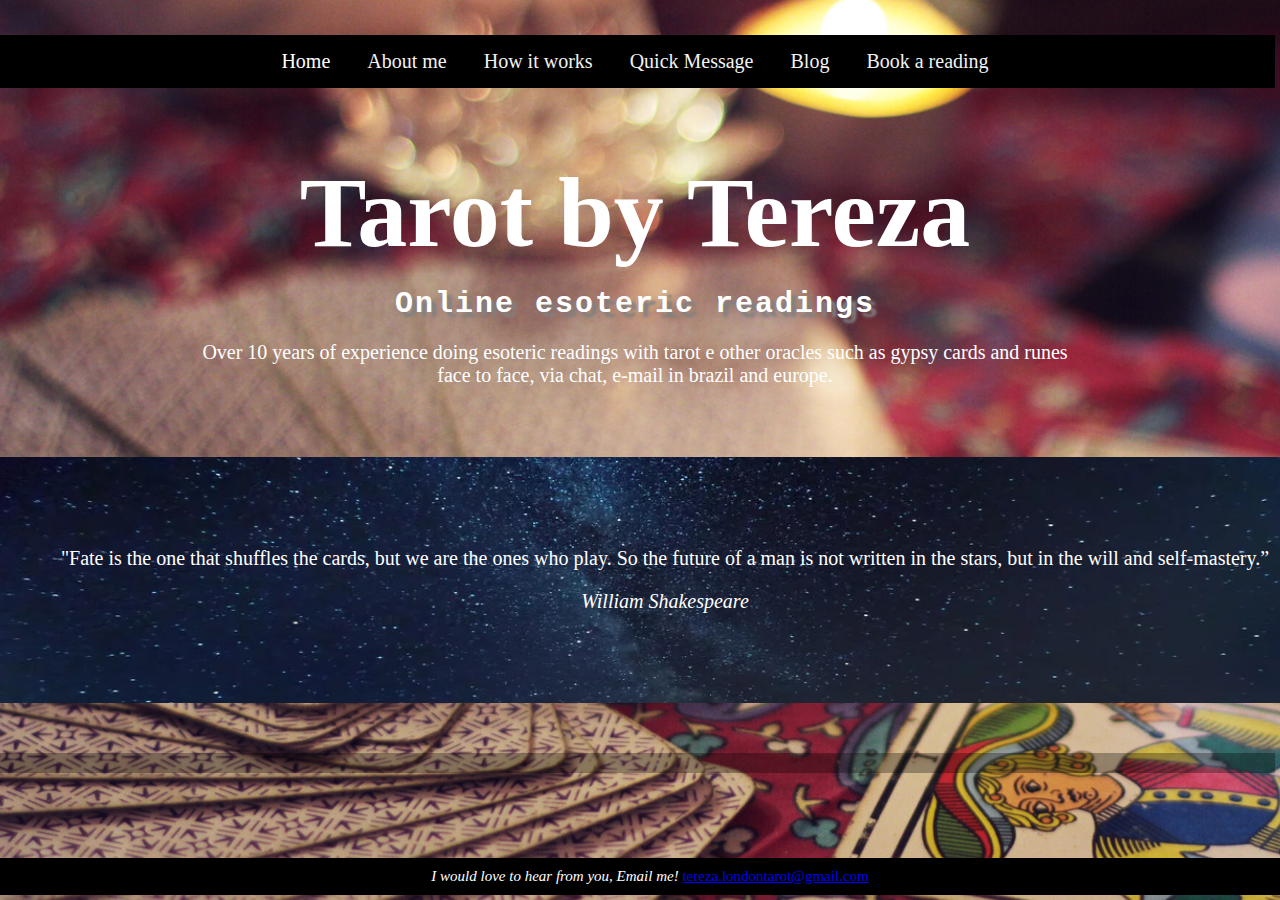
<file: index.html>
<!DOCTYPE html>
<html>
  <link href="./stylesheet en.css" rel="stylesheet" type="text/css" />

  <head>
    <meta charset="UTF-8" />
    <meta name="tarot,tarot reader, tarot readings" content=" tarot readings" />
    <title>Tarot by Tereza</title>
  </head>

  <body>
    <div class="topnav">
      <a class="active" href="#home">Home</a>
      <a href="./pages/About me.html">About me</a>
      <a href="./pages/How it works.html">How it works</a>
      <a href="./pages/Quick message.html">Quick Message</a>
      <a href="#">Blog</a>
      <a href="./pages/book a reading.html">Book a reading</a>
    </div>

    <h1>Tarot by Tereza</h1>
    <h2>Online esoteric readings</h2>

    <p>
      Over 10 years of experience doing esoteric readings with tarot e other
      oracles such as gypsy cards and runes
      <br />face to face, via chat, e-mail in brazil and europe.
    </p>

    <div id="separator" class="phrases">
      <p>
        "Fate is the one that shuffles the cards, but we are the ones who play.
        So the future of a man is not written in the stars, but in the will and
        self-mastery.”
      </p>
      <p><i>William Shakespeare</i></p>
    </div>
  </body>

  <script src="../js english.js"></script>

  <footer>
    <em> I would love to hear from you, Email me! </em>
    <a href="mailto:tereza.londontarot@gmail.com?Subject=Hello%20Tereza"
      >tereza.londontarot@gmail.com
    </a>
  </footer>
</html>
</file>
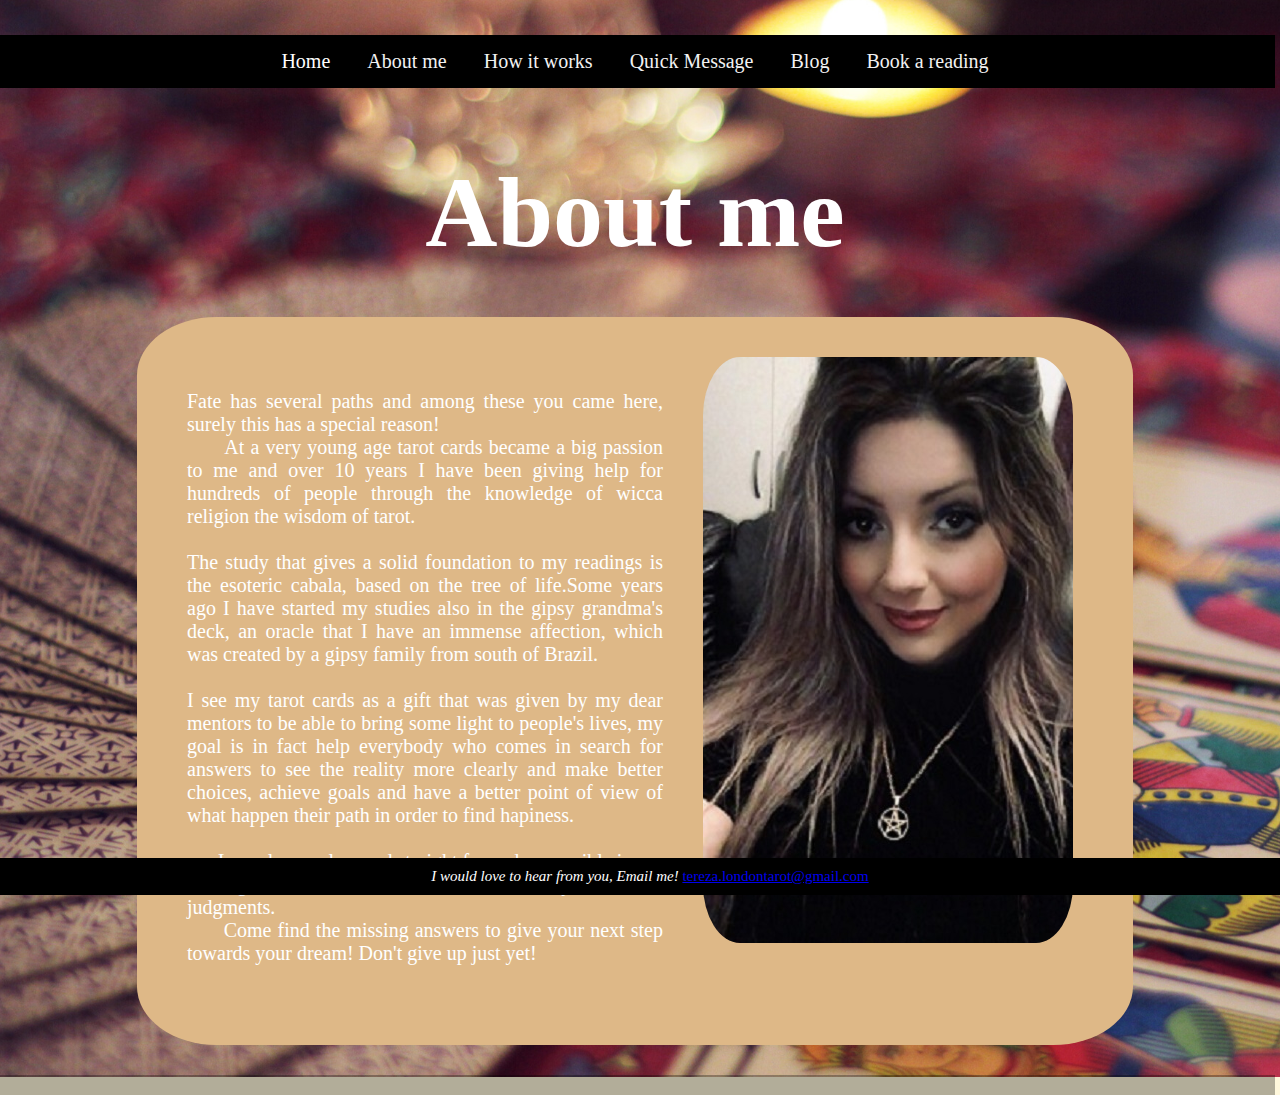
<file: pages/About me.html>
<!DOCTYPE html>
<html>
  <link href="../stylesheet en.css" rel="stylesheet" type="text/css" />

  <head>
    <meta charset="UTF-8" />
    <meta name="tarot,tarot reader, tarot readings" content="about me" />
    <title>Tarot by Tereza</title>
  </head>


  <body>
    <div class="topnav">
      <a class="active" href="../index.html">Home</a>
      <a href="./About me.html">About me</a>
      <a href="./How it works.html">How it works</a>
      <a href="./Quick message.html">Quick Message</a>
      <a href="#">Blog</a>
      <a href="./book a reading.html">Book a reading</a>
    </div>

    </div>

     <h1>About me</h1>
    <div class="quem-sou">
    <p class="description">
      <br>  Fate has several paths and among these you came here, surely this has a special reason! <br>
            At a very young age tarot cards became a big passion to me and over 10 years I have been giving help for hundreds of people through the knowledge of wicca religion the wisdom of tarot. <br>
            <br> The study that gives a solid foundation to my readings is the esoteric cabala, based on the tree of life.Some years ago I have started my studies also in the gipsy grandma's deck, an oracle that I have an immense affection, which was created by a gipsy family from south of Brazil. <br>
            <br> I see my tarot cards as a gift that was given by my dear mentors to be able to bring some light to people's lives, my goal is in fact help everybody who comes in search for answers to see the reality more clearly and make better choices, achieve goals and have a better point of view of what happen their path in order to find hapiness.
            <br> <br>
            I am always clear and straight foward as possible in my readings, I'm here to hear and understand you without judgments. </br>
            Come find the missing answers to give your next step towards your dream! Don't give up just yet! </p>
    
     <img class="photo" id="teresapic" src="../img/tereza-photo.jpg" alt="tereza-photo" />
  </div>

    </body>

    <script src="../js english.js"></script>

    <footer>
      <em> I would love to hear from you, Email me! </em>
      <a href="mailto:tereza.londontarot@gmail.com?Subject=Hello%20Tereza"
        >tereza.londontarot@gmail.com
      </a>
  </footer>

</html>
</file>
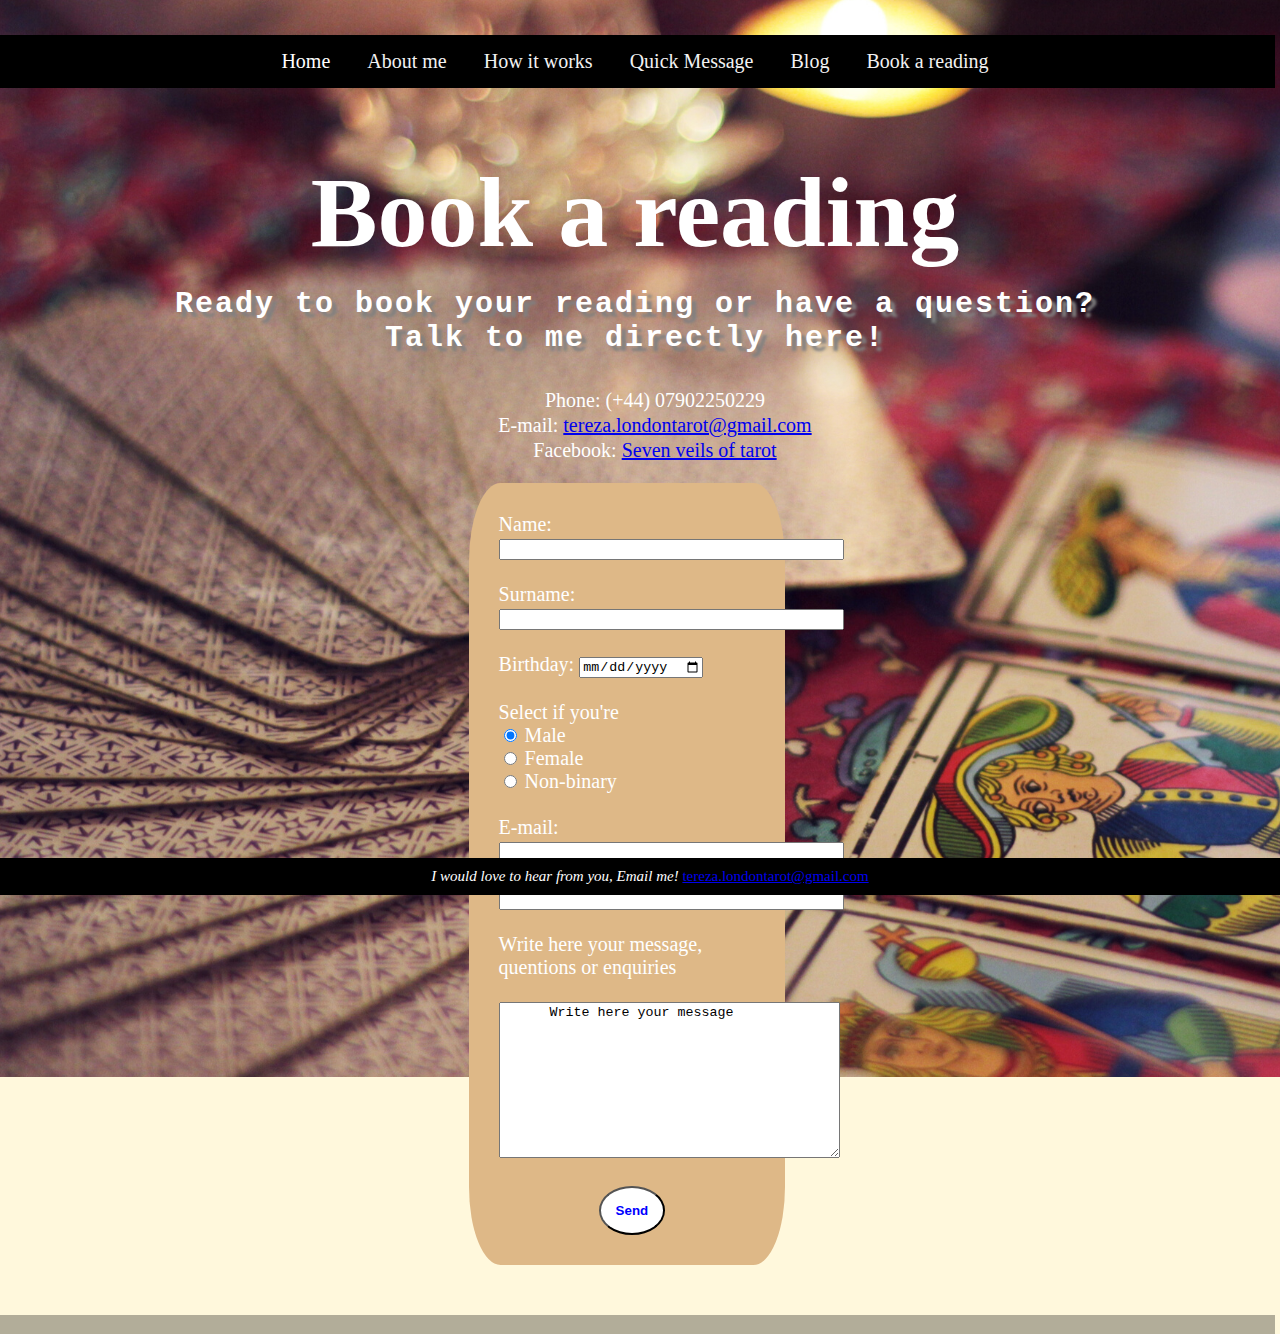
<file: pages/book a reading.html>
<!DOCTYPE html>
<html>
  <link href="../stylesheet en.css" rel="stylesheet" type="text/css" />

  <head>
    <meta charset="UTF-8" />
    <meta name="tarot,tarot reader, tarot readings" content="book a reading" />
    <title>Tarot by Tereza</title>
  </head>

  
  <body>

    <div class="topnav">
      <a class="active" href="../index.html">Home</a>
      <a href="./About me.html">About me</a>
      <a href="./How it works.html">How it works</a>
      <a href="./Quick message.html">Quick Message</a>
      <a href="#">Blog</a>
      <a href="./book a reading.html">Book a reading</a>
    </div>
    
      <h1>Book a reading</h1>
      <h2>Ready to book your reading or have a question? <br> Talk to me directly here!</h2><br>
    <div id="contact">
      <ul>
      <p>Phone: (+44) 07902250229</p>
      <p>E-mail: <a href="mailto:tereza.londontarot@gmail.com?Subject=Hello%20Tereza"
        >tereza.londontarot@gmail.com </a></p>
      <p>Facebook: <a href="https://www.facebook.com/Seven-veils-of-Tarot-520761538455733/?"> Seven veils of tarot </a></p>
        </ul>
    </div>

    <form class="form-fale">
      Name: <input type="text" name="Nome" size="40"/><br> <br>
      Surname: <input type="text" name="sobrenome" size="40" /><br> <br>
      Birthday: <input type="date" name="data de nascimento" /><br> <br>
      Select if you're <br>
      <input type="radio" name="gender" value="feminino" checked /> Male<br>
      <input type="radio" name="gender" value="female" /> Female<br>
      <input type="radio" name="gender" value="non-binary"/> Non-binary <br><br>
      E-mail: <input type="email" name="email" size="40"/> <br/>
      </select>
      Phone: <input type="phone" name="phone" size="40"/>
      <br><br>
      Write here your message, quentions or enquiries<br><br>
      <textarea name="message" rows="10" cols="40">
      Write here your message</textarea
      ><br /> <br>
    
      <input class="button-sub" type="submit" value="Send" />
    </form>

    <script src="../js english.js"></script>

  </body>
    <footer>
      <em> I would love to hear from you, Email me! </em>
      <a href="mailto:tereza.londontarot@gmail.com?Subject=Hello%20Tereza"
        >tereza.londontarot@gmail.com
      </a>
    
  </footer>
</html>
</file>
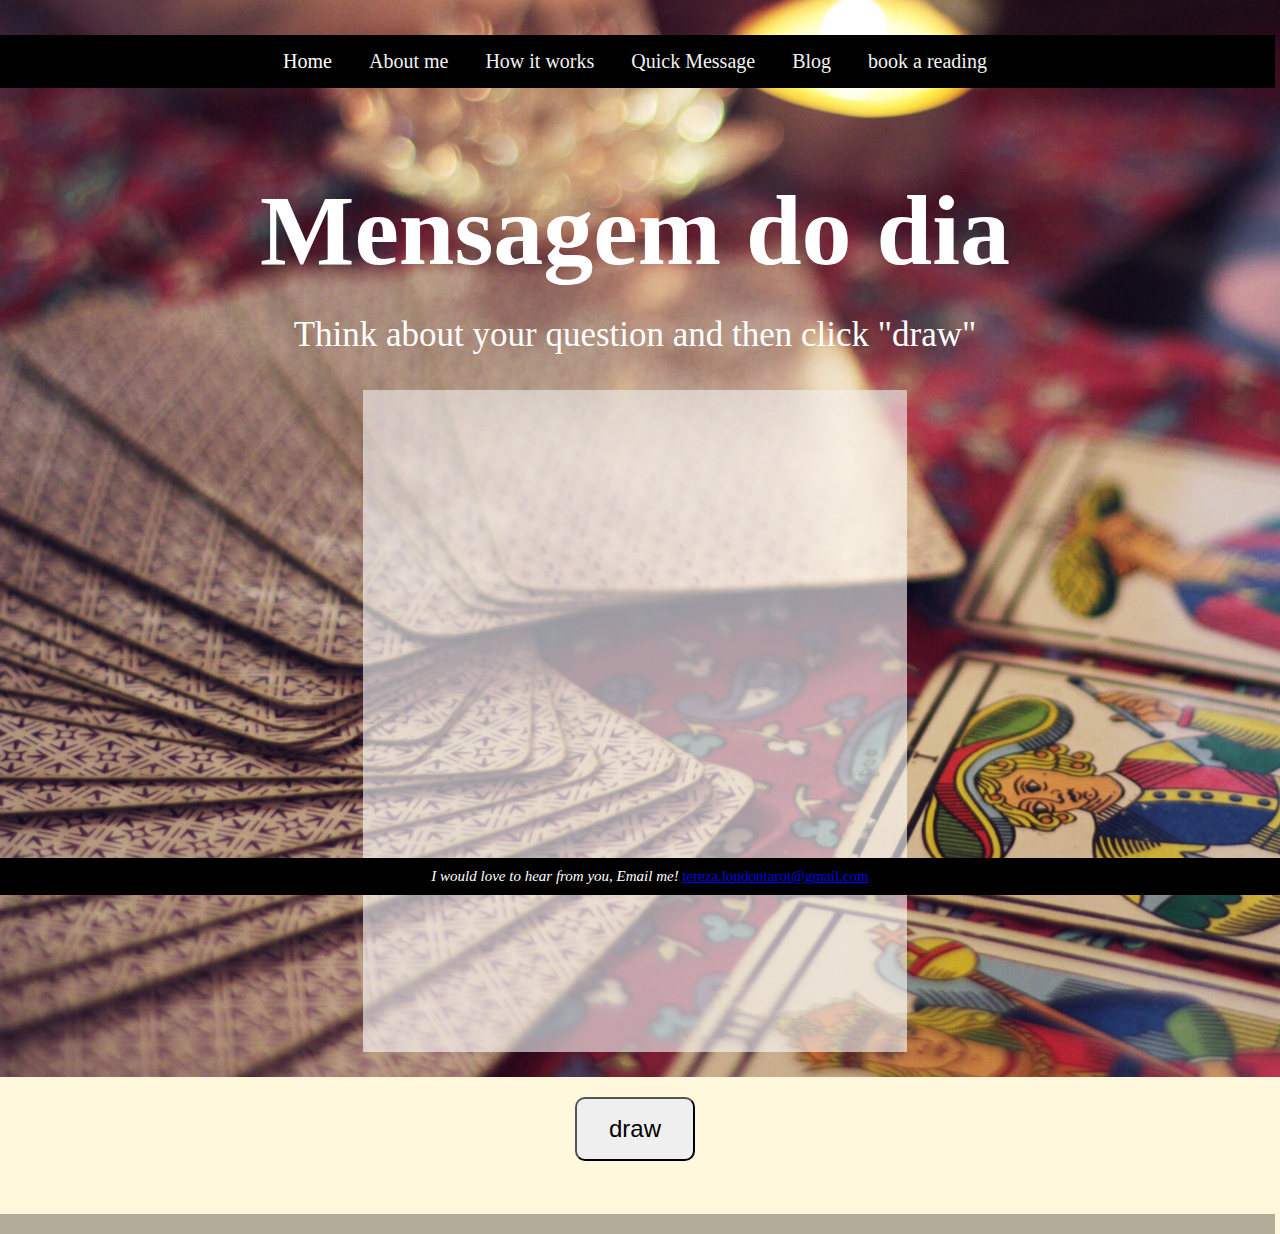
<file: pages/Quick message.html>
<!DOCTYPE html>
<html>
  <link href="../stylesheet en.css" rel="stylesheet" type="text/css" />

  <head>
    <meta charset="UTF-8" />
    <meta name="tarot,tarot reader, tarot readings" content="quick tarot javascript game" />
    <title>Tarot by Tereza</title>
  </head>


    <link
      href="https://fonts.googleapis.com/css?family=Merienda"
      rel="stylesheet"
    />
  </head>

  <body>
    <div class="topnav">
      <a class="active" href="../index.html">Home</a>
      <a href="./About me.html">About me</a>
      <a href="./How it works.html">How it works</a>
      <a href="./Quick message.html">Quick Message</a>
      <a href="#">Blog</a>
      <a href="./book a reading.html">book a reading</a>
    </div>

    <div id="container">
      <h1>Mensagem do dia</h1>

      <p id="perguntando">
        Think about your question and then click "draw"
      </p>
      <div id="display"></div>
      <button id="draw">draw</button>
    </div>

    <script src="../js english.js"></script>
 </body>

 <footer>
  <em> I would love to hear from you, Email me! </em>
  <a href="mailto:tereza.londontarot@gmail.com?Subject=Hello%20Tereza"
    >tereza.londontarot@gmail.com
  </a>
</footer>

</html>
</file>
<file: stylesheet en.css>
body {
  background-image: url("./img/background.png");
  background-repeat: no-repeat;
  width: 100%;
  background-color: cornsilk;
  border-bottom: 20px solid rgba(0, 0, 0, 0.3);
  color: white;
  margin-left: 0px;
  text-align: center;
  font-size: 20px;
  margin: -5px -10px -10px -5px;
}

h1 {
  font-family: "Times New Roman", Times, serif;
  font-size: 100px;
  text-shadow: 0px 100px 100px grey;
}

h2 {
  font-family: "Courier New", Courier, monospace;
  font-size: 30px;
  text-shadow: 5px 5px 3px grey;
  letter-spacing: 2px;
  margin-top: -50px;
  margin-bottom: auto;
}

h3 {
  font-size: 30px;
  text-align: center;
  background-color: black;
}
.topnav {
  overflow: hidden;
  margin-top: 40px;
  margin-bottom: 10px;
  float: center;
  padding: 3px 3px 3px 3px;
  background-color: black;
  padding: 15px 15px;
}

.topnav a {
  color: #f2f2f2;
  text-align: center;
  padding: 14px 16px;
  text-decoration: none;
  font-size: 20px;
}

.topnav a:hover {
  background-color: #ddd;
  color: black;
}

h1:hover {
  text-shadow: 100px 50px 100px blueviolet;
}

.topnav a.active {
  color: white;
}

.phrases {
  width: 100%;
  margin-top: 70px;
  margin-bottom: 50px;
  padding: 70px 30px 70px 30px;
  background-image: url(./img/ocean);
  background-repeat: no-repeat;
  background-size: 100%;
  position: sticky;
  text-align: center;
}

.quem-sou {
  display: inline-flex;
  text-align: justify;
  background-color: burlywood;
  padding: 30px 50px 30px 50px;
  border-radius: 8%;
  width: 70%;
  margin-top: -20px;
  margin-bottom: 30px;
}

.description {
  margin-bottom: 50px;
}

.photo {
  border-radius: 10%;
  position: relative;
  height: 60%;
  margin: 10px;
  margin-left: 40px;
}

.funciona {
  display: inline-block;
  text-align: justify;
  background-color: burlywood;
  padding: 30px 50px 30px 50px;
  border-radius: 8%;
  width: 80%;
  margin: -20px 30px 40px;
}

.gif {
  float: right;
  margin: 10px 10px;
}

.questions {
  text-align: center;
  color: black;
  font-weight: bolder;
  padding: 15px 15px;
}

.questions:hover {
  background-color: orange;
}

.answers {
  margin-top: -20px;
  text-align: center;
}

#perguntando {
  margin-top: -40px;
  font-size: 35px;
  font-weight: 500;
}
.form-fale {
  text-align: left;
  font-size: 20px;
  padding: 30px 30px;
  background-color: burlywood;
  width: 20%;
  margin-left: 37%;
  margin-top: 30px;
  margin-bottom: 50px;
  border-radius: 10%;
}

.button-sub {
  border-radius: 50%;
  margin-left: 100px;
  padding: 15px 15px;
  font-weight: 900;
  color: blue;
  background-color: white;
}

footer {
  position: fixed;
  font-size: 15px;
  left: 0;
  bottom: 5px;
  width: 100%;
  padding: 10px;
  background-color: black;
}

#container {
  text-align: center;
  width: 60%;
  height: 100%;
  margin: 0 auto;
  padding: 0.5rem;
  position: relative;
  top: 0;
}

#display {
  width: 40vw;
  min-height: 70vh;
  margin: 0 auto;
  background-color: rgba(255, 255, 255, 0.6);
  text-align: center;
  padding: 1rem;
}

#display > img {
  width: 10rem;
}

#display > p {
  font-size: 30px;
  color: black;
  font-weight: 700;
  background-color: burlywood;
  padding: 20px 20px;
  border-radius: 20%;
}

#draw {
  display: block;
  font-size: 1.5rem;
  padding: 1rem 2rem;
  margin: 5vh auto;
  border-radius: 10px;
}

#contact {
  display: inline;
  line-height: 5px;
  background-color: black;
}
/*web fonts*/
/*@font-face: {

};*/

/*pseudo links
*/
/* a:link {
  color: yellow;
}

a:visited {
  color: pink;
} */

/*mediaquery below
  
  @media */
</file>
